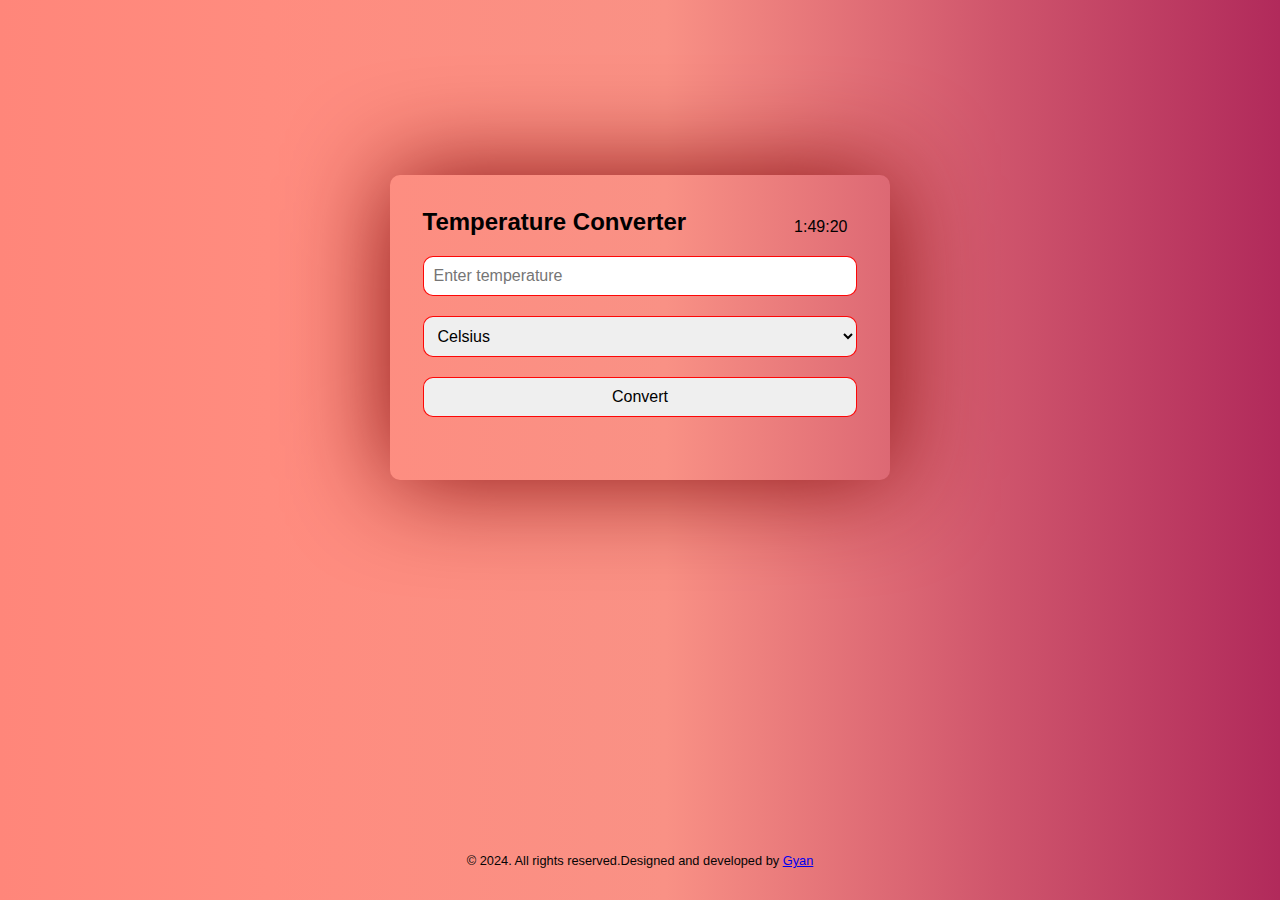
<file: Temperature-converter/index.html>
<!DOCTYPE html>
<html lang="en" class="no-js">

    <head>
        <meta charset="UTF-8">
        <meta name="viewport" content="width=device-width, initial-scale=1.0">
        <title>Real-Time Clock</title>
        <link rel="stylesheet" type="text/css" href="style.css">
    </head>

    <body>
        <div class="container">
            <div id="clock"></div>
            <h2>Temperature Converter</h2>
            <input type="number" id="temperature" placeholder="Enter temperature">
            <select id="unit">
                <option value="Celsius">Celsius</option>
                <option value="Fahrenheit">Fahrenheit</option>
                <option value="Kelvin">Kelvin</option>
            </select>
            <button onclick="convertTemperature()">Convert</button>
            <div id="result"></div>
        </div>
        <footer class="footer">
            <p>&copy; 2024. All rights reserved.</p>


            <p>Designed and developed by <a href="https://github.com/Gyan-max">Gyan</a></p>
        </footer>
        <script src="script.js"></script>


    </body>






</html>
</file>
<file: Temperature-converter/style.css>
* {
	/* box-sizing: border-box; */
	margin: 0;
}
#clock {
	font-family: "Orbitron", sans-serif;
	font-size: 1rem;
	float: right;
	padding: 10px;

	/* background-image: linear-gradient(to right, #ff8177 0%, #ff867a 0%, #ff8c7f 21%, #f99185 52%, #cf556c 78%, #b12a5b 100%); */
	border-radius: 10px;
	cursor: pointer;
}
#clock:hover {
	/* background-image: linear-gradient(to right, #ff8177 0%, #ff867a 0%, #ff8c7f 21%, #f99185 52%, #cf556c 78%, #b12a5b 100%); */
	color: white;
	/* box-shadow: 0 0 10px #ff8177, 0 0 10px #ff867a, 0 0 10px #ff8c7f, 0 0 10px #f99185, 0 0 10px #cf556c, 0 0 10px #b12a5b; */
	transform: scale(1.4);
	transition: 0.5s;
}

body {
	font-family: Arial, sans-serif;
	margin: 0;
	padding: 0px;

	background-image: linear-gradient(
		to right,
		#ff8177 0%,
		#ff867a 0%,
		#ff8c7f 21%,
		#f99185 52%,
		#cf556c 78%,
		#b12a5b 100%
	);
	/* background: #f2f3f7; */
	height: 100vh;
	display: flex;

	align-items: center;
	justify-content: center;
}
.container {
	max-width: 800px;
	margin: 0 auto;
	padding: 20px;
	/* text-align: center; */
	box-shadow: 0 6;
	position: absolute;
	top: 7%;
	margin: 7rem;
	/* background: rgb(255, 255, 255); */
	padding: 33px;
	border-radius: 10px;
	box-shadow: 0 0 100px rgb(137, 16, 16);
	/* background-color: rgba(255, 255, 255, 0.8); */
}
input,
select,
button {
	width: 100%;
	padding: 10px;
	margin: 10px 0;
	border: 1.5px solid #fd0202fa;
	border-radius: 10px;
	box-sizing: border-box;
	outline: none;
	font-size: 16px;
}
#result {
	text-align: center;
	margin-top: 20px;
	font-size: 1.5rem;
	font-weight: bold;
	color: black;
}

footer {
	position: absolute;
	display: flex;
	align-items: center;
	justify-content: center;
	bottom: 2rem;
	left: 50%;
	transform: translateX(-50%);
	color: rgb(5, 5, 5);
	font-family: "Open Sans", sans-serif;
	font-size: 0.8rem;
	text-align: center;
}
</file>
